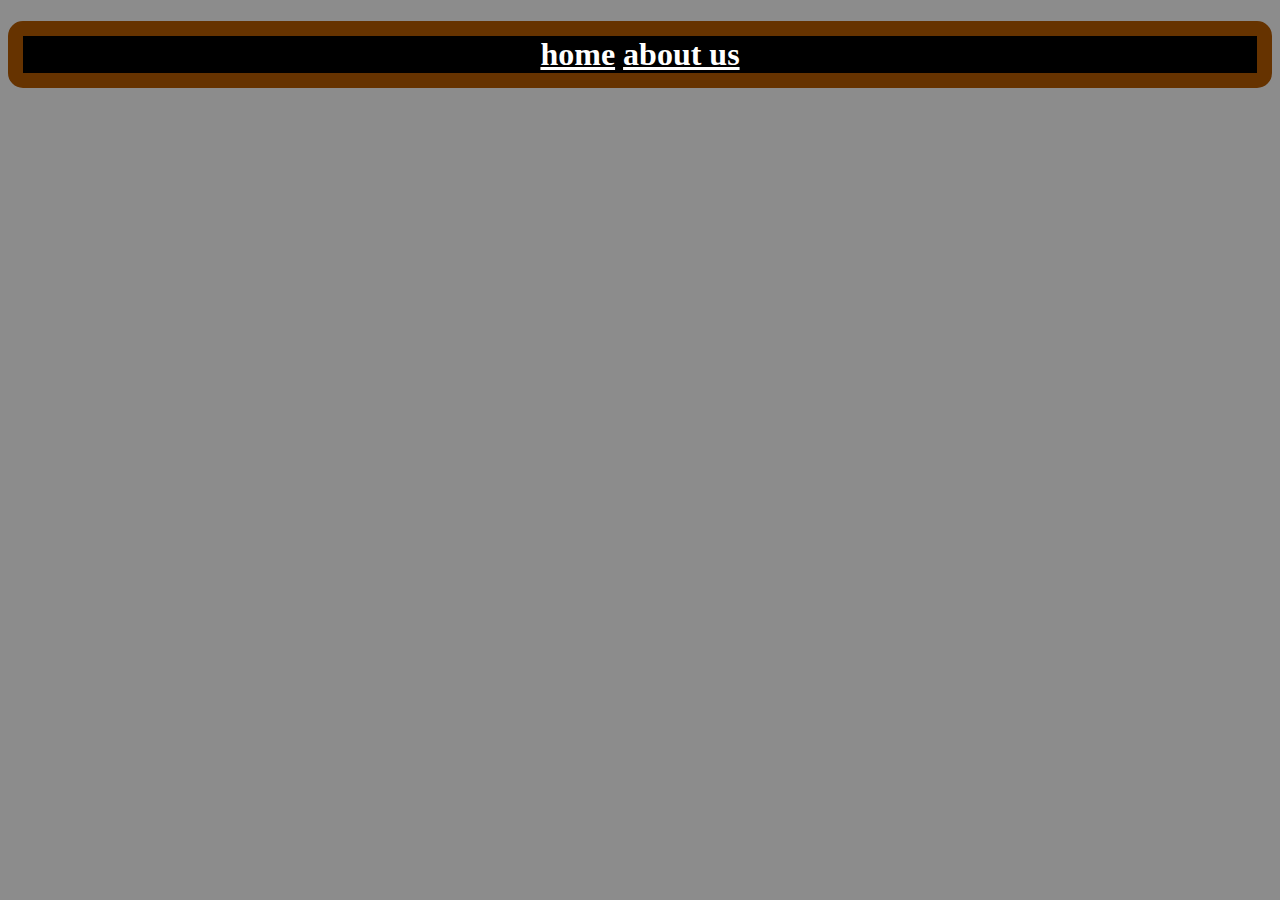
<file: about.html>
<!DOCTYPE html>
<html>
<head>
	
<title>Test Site</title>
<link rel="stylesheet" href="style.css">
	
</head>
<body>
	
<h1><a href="index.html">home</a> <a href="about.html">about us</a></h1>
	
</body>
</html>
</file>
<file: style.css>
body{
    background-color: rgb(140, 140, 140);
}

h1, h3, h5{
    text-align: center;
    border-style: solid;
    border-width: 15px;
    border-radius: 15px;
    border-color: rgb(102, 51, 0);
    background-color: rgb(0, 0, 0);
    color: rgb(255, 255, 255);
}

a {
    color: rgb(255, 255, 255);
}
</file>
